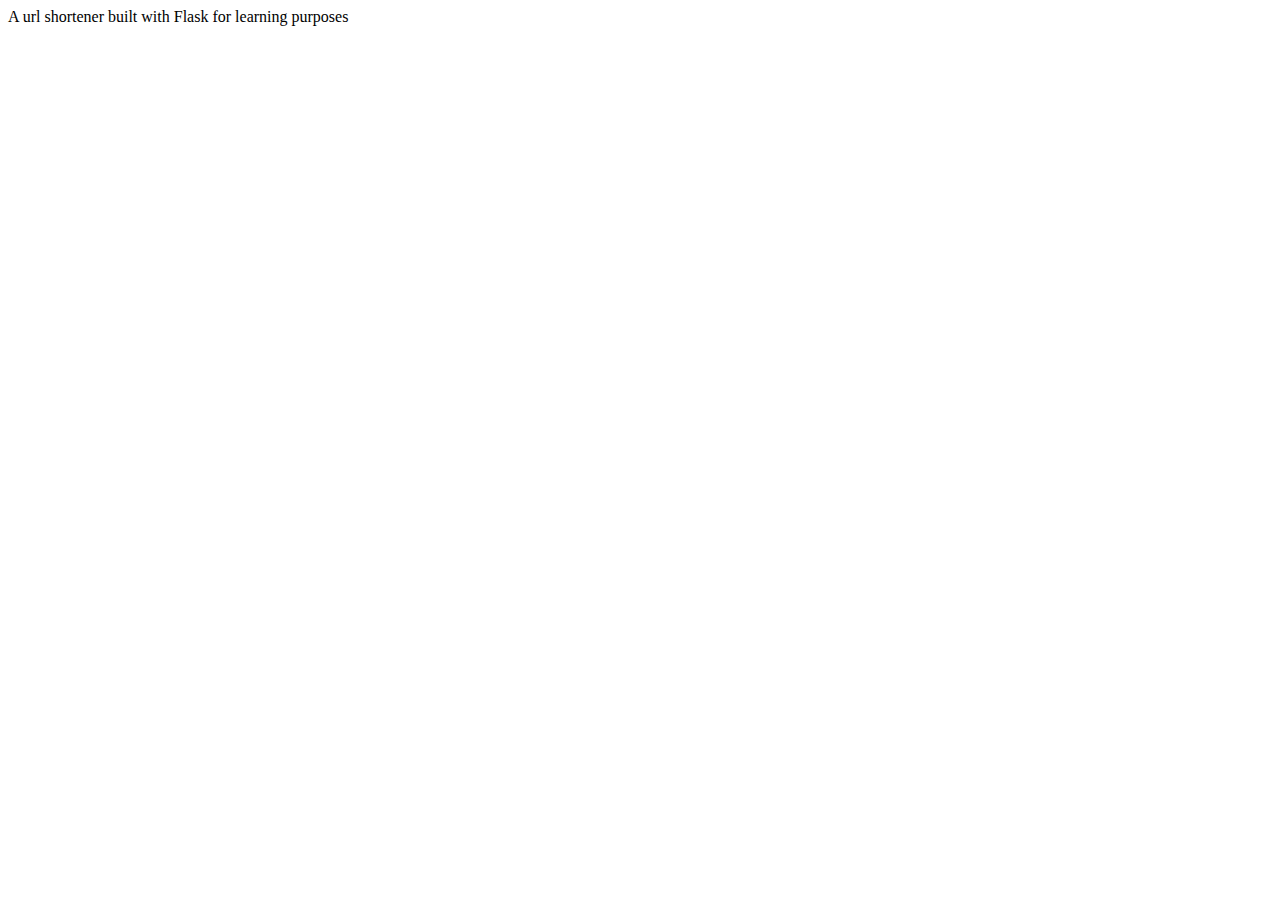
<file: api/app/templates/index.html>
<!DOCTYPE html>
<html>
  <head>
    <meta charset="UTF-8" />
    <meta name="viewport" content="width=device-width, initial-scale=1">
    <title>Url minifier</title>
  </head>
  <body>
    A url shortener built with Flask for learning purposes
  </body>
</html>
</file>
